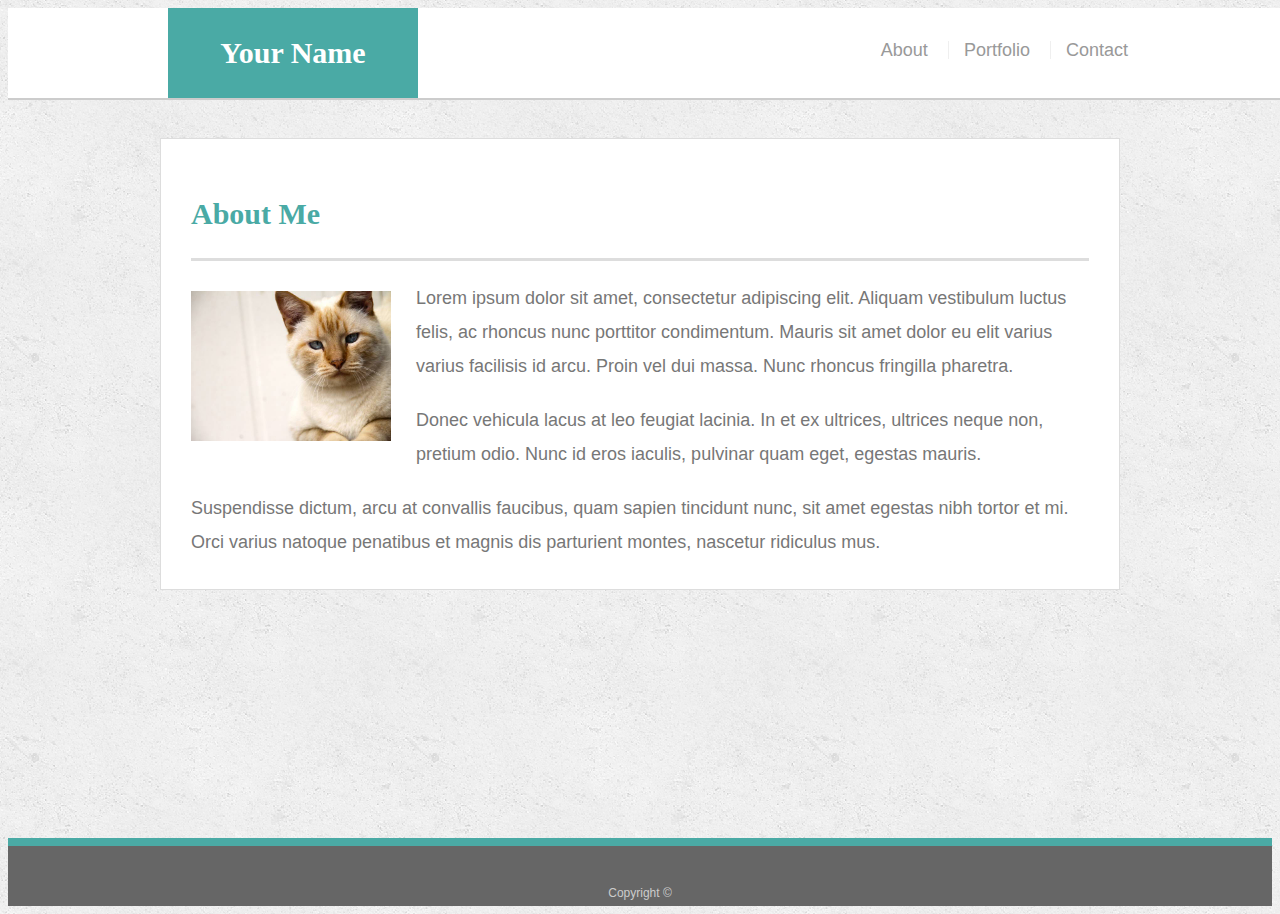
<file: index.html>
<!doctype html>
<html lang="en-us">

<head>
  <meta charset="UTF-8">
  <meta name="viewport" content="width=device-width, initial-scale=1.0">
  <title>About | Your Name</title>
  <link rel="stylesheet" type="text/css" href="assets/css/style.css">
  <link rel="stylesheet" href="assets/css/media.css">
</head>

<body>

  <header id="masthead">
    <div class="container">
      <a href="index.html" id="logo">Your Name</a>
      <nav>
        <a href="index.html">About</a>
        <a href="portfolio.html">Portfolio</a>
        <a href="contact.html">Contact</a>
      </nav>
    </div>
  </header>

  <div id="main-container" class="container">
    <section class="main-section">
      <h1>About Me</h1>

      <img src="assets/images/cat.jpg" class="auth-image" alt="Your Name">

      <p>Lorem ipsum dolor sit amet, consectetur adipiscing elit. Aliquam vestibulum luctus felis, ac rhoncus nunc porttitor condimentum. Mauris sit amet dolor eu elit varius varius facilisis id arcu. Proin vel dui massa. Nunc rhoncus fringilla pharetra.</p>

      <p>Donec vehicula lacus at leo feugiat lacinia. In et ex ultrices, ultrices neque non, pretium odio. Nunc id eros iaculis, pulvinar quam eget, egestas mauris.</p>

      <p>Suspendisse dictum, arcu at convallis faucibus, quam sapien tincidunt nunc, sit amet egestas nibh tortor et mi. Orci varius natoque penatibus et magnis dis parturient montes, nascetur ridiculus mus.</p>

    </section>

  </div>

  <footer>
    <div class="container">
      Copyright &copy; 
    </div>
  </footer>
</body>

</html>
</file>
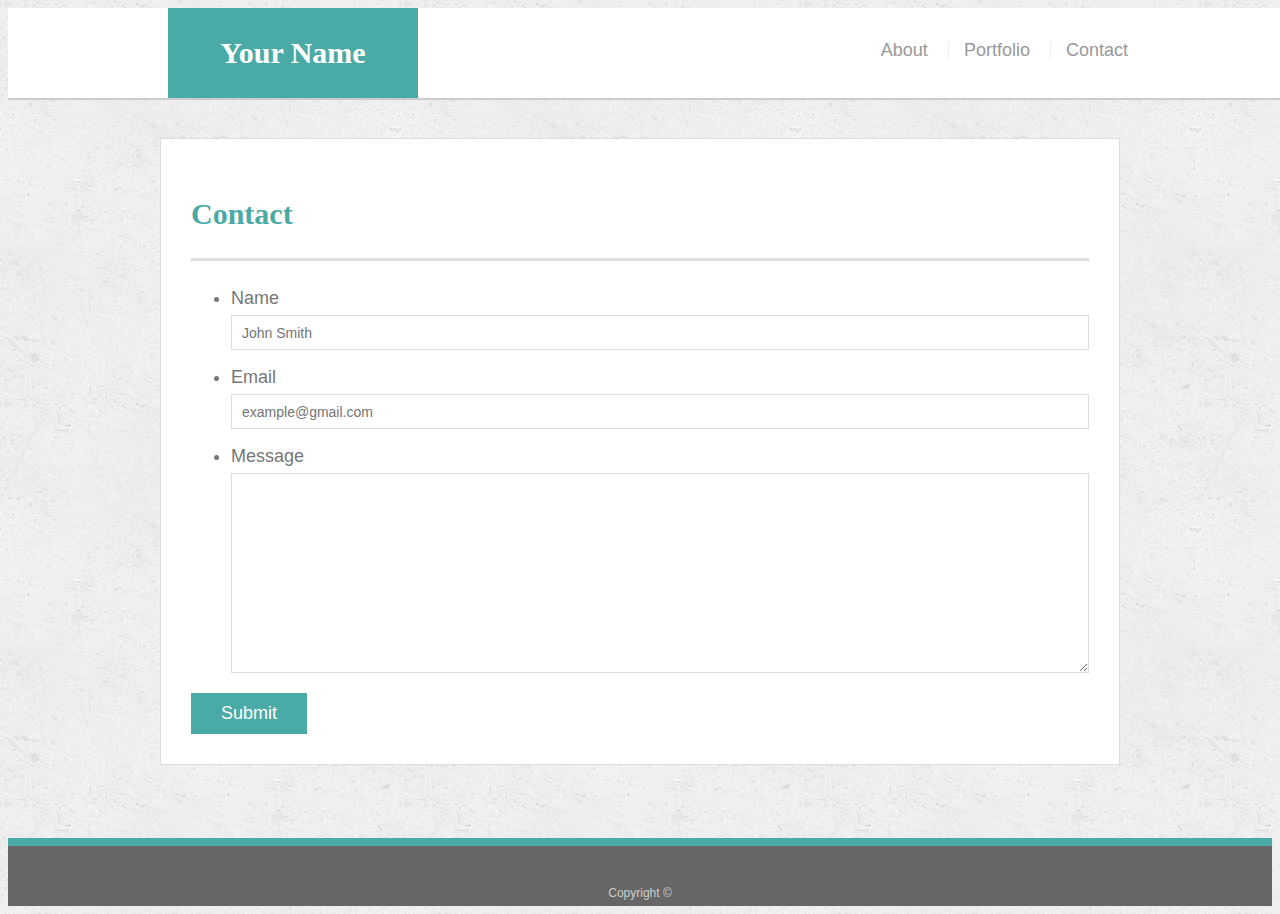
<file: contact.html>
<!doctype html>
<html lang="en-us">

<head>
  <meta charset="UTF-8">
  <meta name="viewport" content="width=device-width, initial-scale=1.0">
  <title>Contact | Your Name</title>
  <link rel="stylesheet" type="text/css" href="assets/css/style.css">
  <link rel="stylesheet" href="assets/css/media.css">
</head>

<body>

  <header id="masthead">
    <div class="container">
      <a href="index.html" id="logo">Your Name</a>
      <nav>
        <a href="index.html">About</a>
        <a href="portfolio.html">Portfolio</a>
        <a href="contact.html">Contact</a>
      </nav>
    </div>
  </header>

  <div id="main-container" class="container">
    <section class="main-section">
      <h1>Contact</h1>

      <form id="contact-form">
        <ul>
          <li>
            <label for="name">Name</label>
            <input type="text" id="name" name="name" placeholder="John Smith" required="required">
          </li>
          <li>
            <label for="email">Email</label>
            <input type="email" id="email" name="email" placeholder="example@gmail.com" required="required">
          </li>
          <li>
            <label for="message">Message</label>
            <textarea id="message" name="message" required="required"></textarea>
          </li>
        </ul>
        <input type="submit">
      </form>

    </section>

  </div>

  <footer>
    <div class="container">
      Copyright &copy; 
    </div>
  </footer>
</body>

</html>
</file>
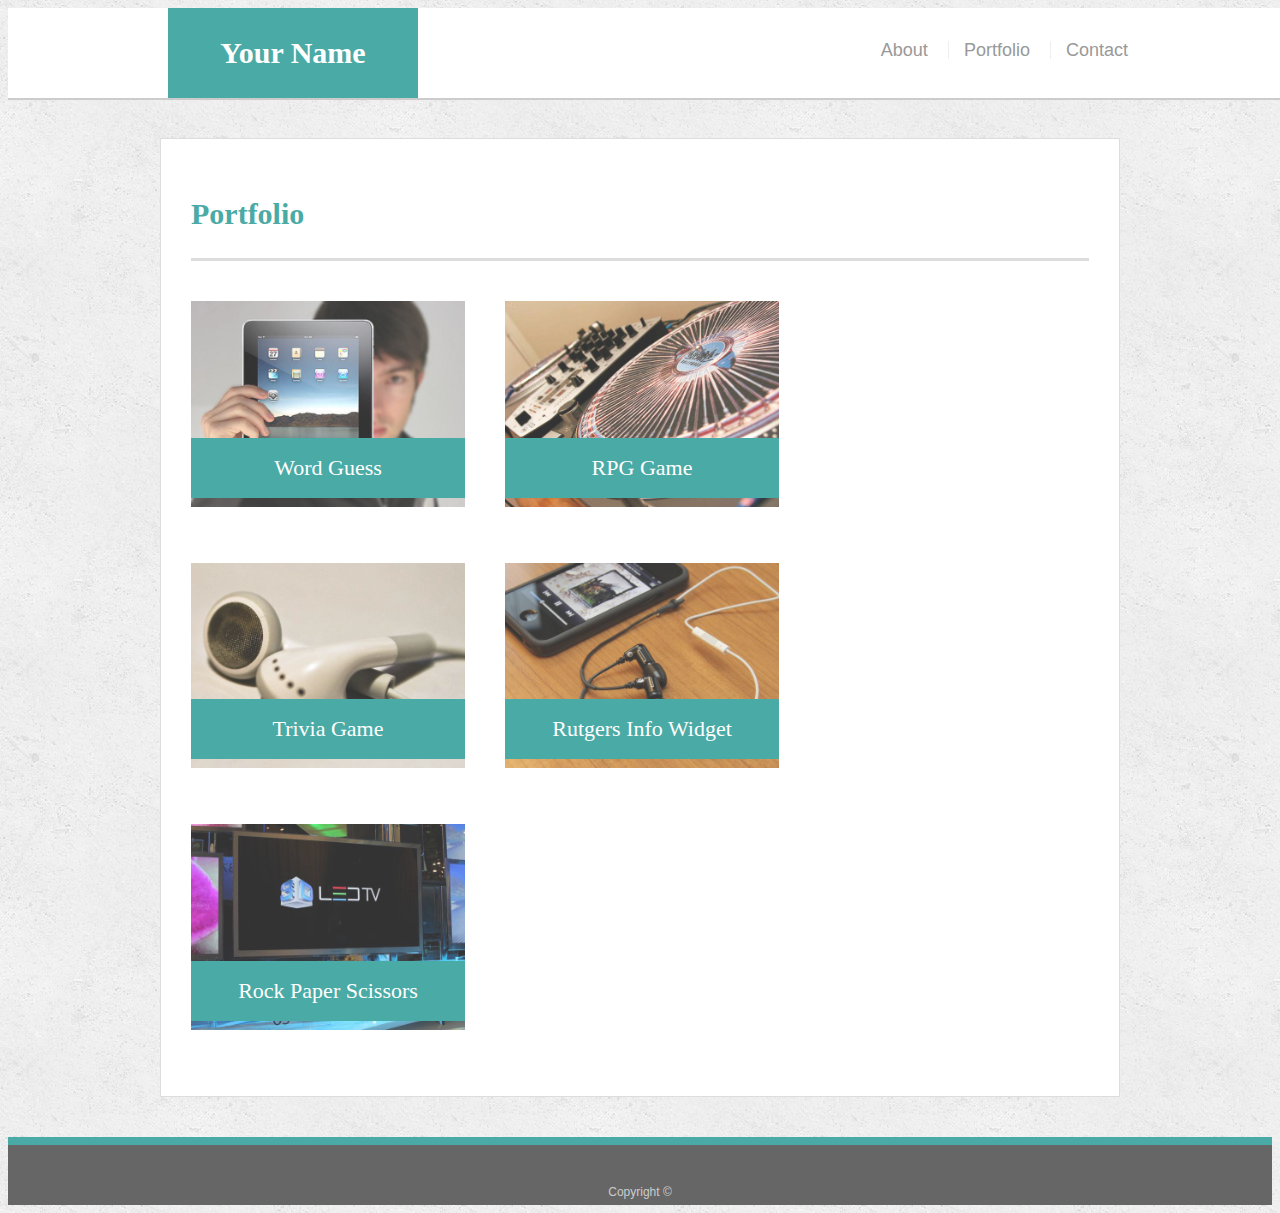
<file: portfolio.html>
<!doctype html>
<html lang="en-us">

<head>
  <meta charset="UTF-8">
  <meta name="viewport" content="width=device-width, initial-scale=1.0">
  <title>Portfolio | Your Name</title>
  <link rel="stylesheet" type="text/css" href="assets/css/style.css">
  <link rel="stylesheet" href="assets/css/media.css">
</head>

<body>

  <header id="masthead">
    <div class="container">
      <a href="index.html" id="logo">Your Name</a>
      <nav>
        <a href="index.html">About</a>
        <a href="portfolio.html">Portfolio</a>
        <a href="contact.html">Contact</a>
      </nav>
    </div>
  </header>

  <div id="main-container" class="container">
    <section class="main-section">
      <h1>Portfolio</h1>

      <div class="work">
        <img src="assets/images/technics-q-c-640-480-1.jpg" alt="Word Guess">

        <h3>Word Guess</h3>
      </div>
      <div class="work">
        <img src="assets/images/technics-q-c-640-480-2.jpg" alt="RPG Game">

        <h3>RPG Game</h3>
      </div>
      <div class="work">
        <img src="assets/images/technics-q-c-640-480-5.jpg" alt="Trivia Game">

        <h3>Trivia Game</h3>
      </div>
      <div class="work">
        <img src="assets/images/technics-q-c-640-480-7.jpg" alt="Rutgers Info Widget">

        <h3>Rutgers Info Widget</h3>
      </div>
      <div class="work">
        <img src="assets/images/technics-q-c-640-480-9.jpg" alt="Rock Paper Scissors">

        <h3>Rock Paper Scissors</h3>
      </div>

    </section>

  </div>

  <footer>
    <div class="container">
      Copyright &copy;
    </div>
  </footer>
</body>

</html>
</file>
<file: assets/css/style.css>
body {
  font-family: Arial, "Helvetica Neue", Helvetica, sans-serif;
  font-size: 18px;
  line-height: 34px;
  color: #777777;
  background: url("../images/concrete_seamless.png");
}

* {
  box-sizing: border-box;
}

/* general */

.container {
  width: 100%;
  max-width: 960px;
  margin: 0 auto;
  clear: both;
}

h1,
h2,
h3,
p {
  margin-bottom: 20px;
}

p:last-child {
  margin-bottom: 0;
}

h1,
h2,
h3 {
  font-family: Georgia, Times, "Times New Roman", serif;
  font-weight: 700;
  color: #4aaaa5;
}

h1 {
  padding-bottom: 20px;
  font-size: 30px;
  line-height: 49px;
  border-bottom: 3px solid #dddddd;
}

h2,
h3 {
  font-size: 22px;
}

/* header */

#masthead {
  position: fixed;
  z-index: 99;
  width: 100%;
  margin: 0 0 30px;
  overflow: auto;
  color: #ffffff;
  background: #ffffff;
  border-bottom: 2px solid #cccccc;
}

#logo {
  float: left;
  width: 250px;
  height: 90px;
  font-family: Georgia, Times, "Times New Roman", serif;
  font-size: 30px;
  font-weight: 700;
  line-height: 90px;
  color: #ffffff;
  text-align: center;
  text-decoration: none;
  background: #4aaaa5;
}

nav {
  float: right;
  margin-top: 25px;
}

nav a {
  display: inline-block;
  padding-left: 15px;
  margin-left: 15px;
  line-height: 18px;
  color: #999;
  text-decoration: none;
  border-left: 1px solid #efefef;
}

nav a:first-child {
  border-left: 0 none;
}

/* footer */

footer {
  padding: 30px 0;
  clear: both;
  font-size: 12px;
  color: #ffffff;
  color: #cccccc;
  text-align: center;
  background: #666666;
  border-top: 8px solid #4aaaa5;
  height: 50px;
}

h3, h2 {
  padding-bottom: 20px;
  margin-bottom: 15px;
  line-height: 22px;
  border-bottom: 2px solid #eeeeee;
}

/* main */

#main-container {
  padding-top: 130px;
  min-height: calc(100vh - 70px);
}

.main-section {
  float: left;
  width: 100%;
  max-width: 960px;
  padding: 30px;
  margin: 0 0 40px;
  background: #ffffff;
  border: 1px solid #dddddd;
}

/* portfolio page */

.work {
  position: relative;
  float: left;
  width: 274px;
  margin: 20px 0 25px;
  overflow: auto;
}

.work:nth-child(even) {
  margin-right: 40px;
}

.work img {
  width: 100%;
  border: 0 none;
  opacity: 0.8;
}

.work h3 {
  position: absolute;
  bottom: 20px;
  width: 100%;
  padding: 15px;
  margin-bottom: 0;
  font-weight: 300;
  line-height: 30px;
  color: #ffffff;
  text-align: center;
  background: #4aaaa5;
  border-bottom: 0;
}

.auth-image {
  float: left;
  width: 200px;
  height: auto;
  margin-top: 10px;
  margin-right: 25px;
}

/* contact page */

#contact-form ul {
  margin-bottom: 20px;
}

#contact-form li {
  margin-bottom: 10px;
}

label,
input[type=text],
input[type=email],
textarea {
  display: block;
  width: 100%;
}

input[type=text],
input[type=email],
textarea {
  height: 35px;
  padding: 0 10px;
  font-size: 14px;
  border: 1px solid #dddddd;
}

textarea {
  height: 200px;
}

input[type=submit] {
  padding: 10px 30px;
  font-size: 18px;
  color: #ffffff;
  cursor: pointer;
  background: #4aaaa5;
  border: 0 none;
}
</file>
<file: assets/css/media.css>
@media screen and (max-width: 980px) {
    nav {
        margin-right: 60px;
    }
    #masthead {
        margin-left: -10px;
        padding: 0 10px;
    }

    .main-section {
        width: 70%;
    }
    #main-container {
        padding-left: 5%;
    }
}

@media screen and (max-width: 768px) {
    .main-section {
        width: 100%;
    }
    #main-container {
        padding-left: 0;
    }
}

@media screen and (max-width: 640px) {
    #logo {
        display: block;
        width: 100%;
    }
    nav {
        float: none;
        margin-left: 18%;
    }
    #masthead {
        margin-top: -35px;
        padding: 0;
        position: static;
        margin: -35px 0 20px 0;
    }
    #main-container {
        padding-top: 0;
    }
    .main-section {
        padding: 20px;
    }
}
</file>
